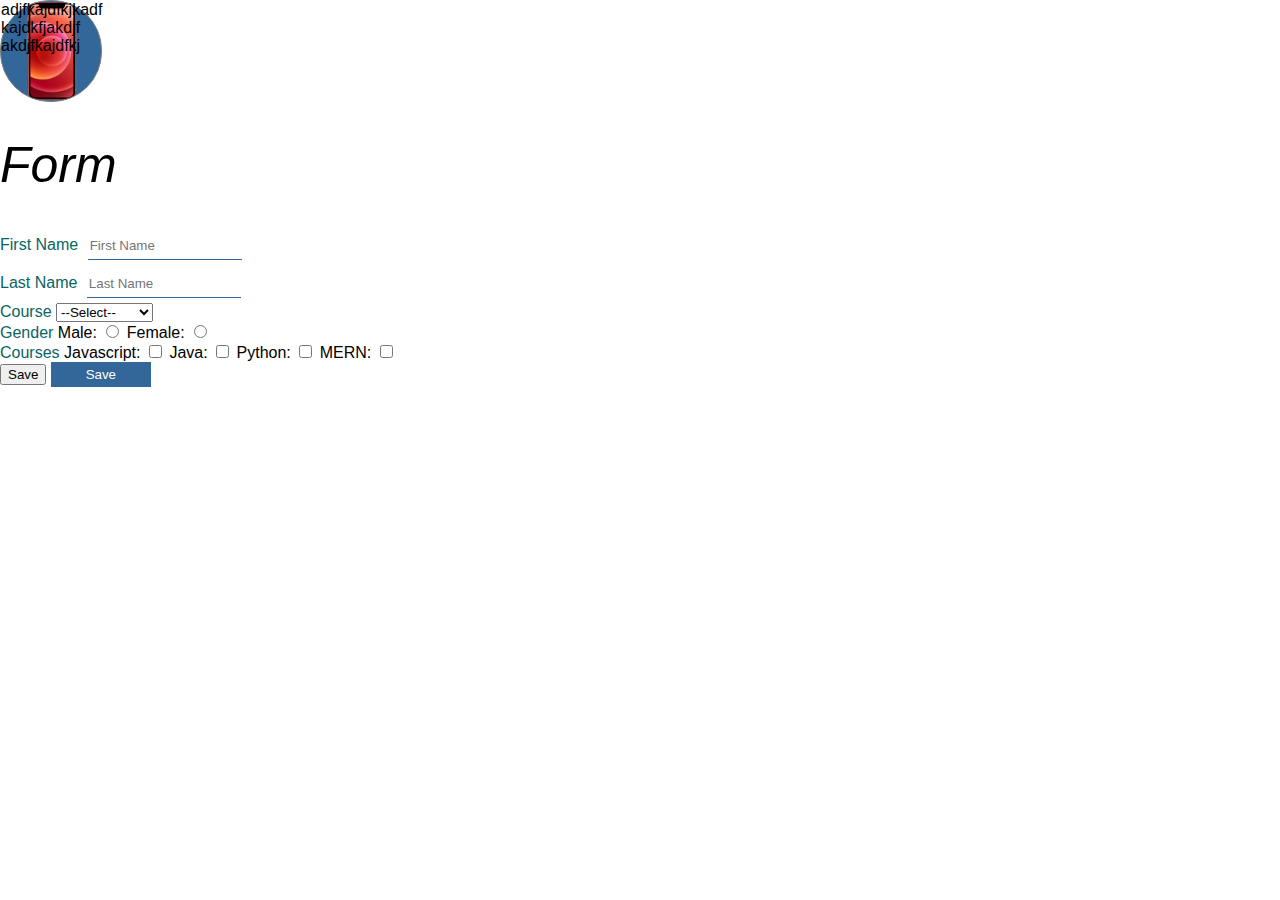
<file: forms.html>
<!-- CSS -->
<!DOCTYPE html>
<html lang="en">

<head>
    <meta charset="UTF-8">
    <meta http-equiv="X-UA-Compatible" content="IE=edge">
    <meta name="viewport" content="width=device-width, initial-scale=1.0">
    <title>Forms</title>
    <link rel="stylesheet" href="styles.css" />
    <style>
        /* internal styles */
        label {
            color: green;
        }
    </style>
</head>

<body>

    <div class="div1">
        adjfkajdfkjkadf
        kajdkfjakdjf
        akdjfkajdfkj
    </div>

    <form novalidate>
        <h1>Form</h1>
        <div>
            <!-- inline styles -->
            <label for="txtFName">First Name</label>
            <input class="text-box" required minlength="3" maxlength="10" id="txtFName" type="text"
                placeholder="First Name" />
        </div>
        <div>
            <label style="color:yellow" for="txtLName">Last Name</label>
            <input class="text-box" id="txtLName" type="text" placeholder="Last Name" />
        </div>
        <div>
            <label>Course</label>
            <select>
                <option>--Select--</option>
                <optgroup label="Backend">
                    <option value="2">Java</option>
                    <option value="3">Python</option>
                </optgroup>
                <optgroup label="Frontend">
                    <option value="1">Javascript</option>
                    <option value="4">MERN</option>
                </optgroup>

            </select>
        </div>

        <div>
            <label>Gender</label>
            Male: <input type="radio" name="gender" value="1" />
            Female: <input type="radio" name="gender" value="2" />
        </div>

        <div>
            <label>Courses</label>
            Javascript: <input type="checkbox" />
            Java: <input type="checkbox" />
            Python: <input type="checkbox" />
            MERN: <input type="checkbox" />
        </div>

        <div>
            <input type="submit" value="Save" />
            <button type="submit">Save</button>
        </div>
    </form>
</body>

</html>
</file>
<file: styles.css>
body {
    margin: 0;
    padding: 0;
    /* fonts */
    font-family: Arial, Helvetica, sans-serif;
}

h1 {
    font-weight: lighter;
    font-style: italic;
    font-size: 50px;
}

.text-box {
    width: 150px;
    height: 25px;
    /* top right bottom left */
    /* margin:5px; */
    /* margin-left:5px;
    margin-top:5px; */
    /* margin: 5px 5px 5px 5px; */
    margin: 5px;
    border: 0;
    border-bottom: 1px solid #336699;
    /* border: 4px solid green; */
}

.div1 {
    width: 100px;
    height: 100px;
    border: 1px solid gray;
    /* margin:10px; */
    /* padding:20px; */
    /* css3 */
    border-radius: 50px;
    background-color: #336699;
    background-image: url('img/iphone12mini.png');
    background-size: cover;
    background-repeat: no-repeat;
    opacity: 1;
}

/* named colors */
/* hex colors */
/* rgb */
/* rgba */
label {
    /* color: #336699 !important; */
    color: rgba(9, 100, 100, 1) !important;
}

button {
    border: 0;
    background-color: #369;
    color: white;
    font-weight: lighter;
    width: 100px;
    /* height: 25px; */
    padding: 5px;
}

button:hover {
    background-color: #336650;
    /* padding:2px; */
}

/* Inline, internal, external */
</file>
